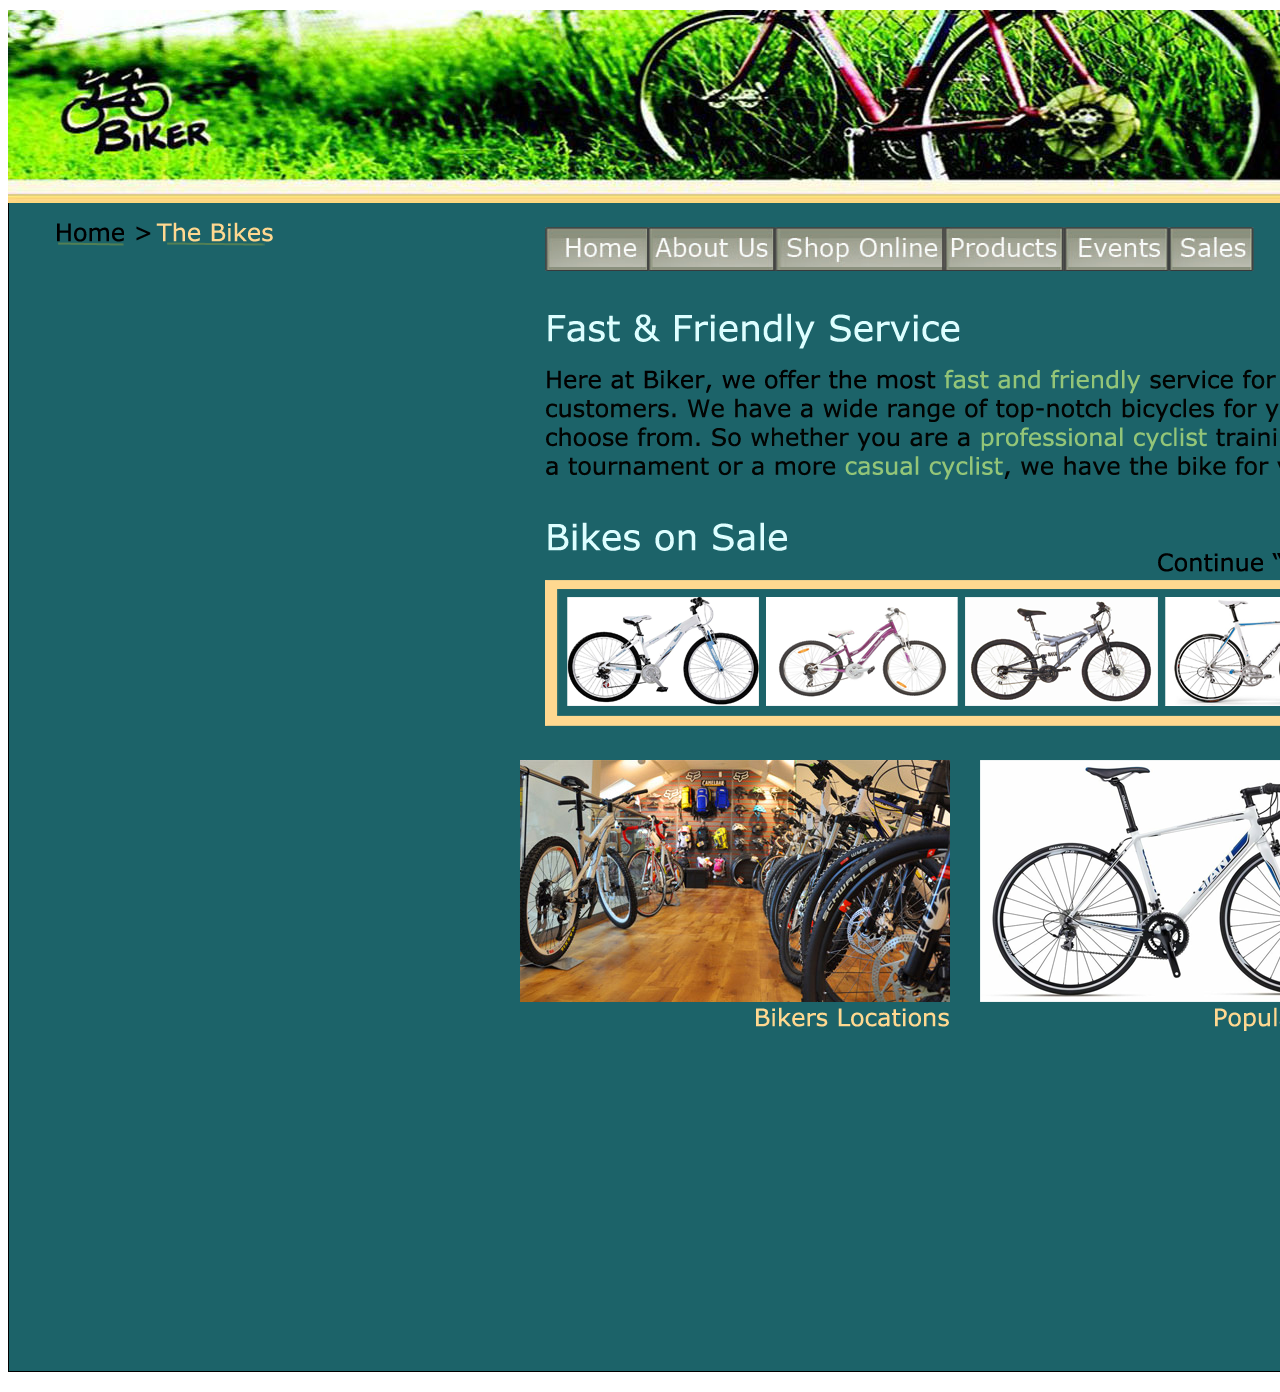
<file: index.html>
<!DOCTYPE html>
<html>
	<head>
		<title>Home</title>
		<link rel="stylesheet" type="text/css" href="main.css"/>
	</head>
	<body>
		<div id="container">
			<header>
				<h1>Biker</h1>
					<img src="img/background.png"/>
					<img src="img/Header.jpg"  align="top" style="position:absolute; top:10px; left:8px;"/>
					<a href="#"><img src="img/Home.png"  align="top" style="position:absolute; top:220px; left:50px;"/></a>
					<img src="img/Line.png"  align="top" style="position:absolute; top:230px; left:24px;"/>
					<a href="#"><img src="img/The Bikes.png"  align="top" style="position:absolute; top:220px; left:150px;"/></a>
					<img src="img/Line2.png"  align="top" style="position:absolute; top:230px; left:150px;"/>
			</header>
			<div class="row">
				<div class="box">
					<a href="about.html"><img src="img/about_button.jpg" align="top" style="position:absolute; top:227px; left:647px;"/></a>
					<a href="#"><img src="img/home_button.jpg" align="top" style="position:absolute; top:227px; left:545px;"/></a>
					<a href="#"><img src="img/shop_button.jpg" align="top" style="position:absolute; top:227px; left:773px;"/></a>
					<a href="#"><img src="img/products_button.jpg" align="top" style="position:absolute; top:227px; left:944px;"/></a>
					<a href="#"><img src="img/events_button.jpg" align="top" style="position:absolute; top:227px; left:1064px;"/></a>
					<a href="#"><img src="img/sales_button.jpg" align="top" style="position:absolute; top:227px; left:1169px;"/></a>
				</div>
			</div> <!-- closes first row div -->
		</div>
		<img src="img/bike banner.png"  align="top" style="position:absolute; top:580px; left:545px;"/>
		<a href="#"><img src="img/More Products.png"  align="top" style="position:absolute; top:550px; left:1152px;"/></a>
		<img src="img/bike shop.jpg"  align="top" style="position:absolute; top:760px; left:520px;"/>
		<a href="#"><img src="img/Locations.png"  align="top" style="position:absolute; top:1005px; left:735px;"/></a>
		<img src="img/giant bike.png"  align="top" style="position:absolute; top:760px; left:980px;"/>
		<a href="#"><img src="img/Popular Items.png"  align="top" style="position:absolute; top:1005px; left:1180px;"/></a>
	</body>
</html>
</file>
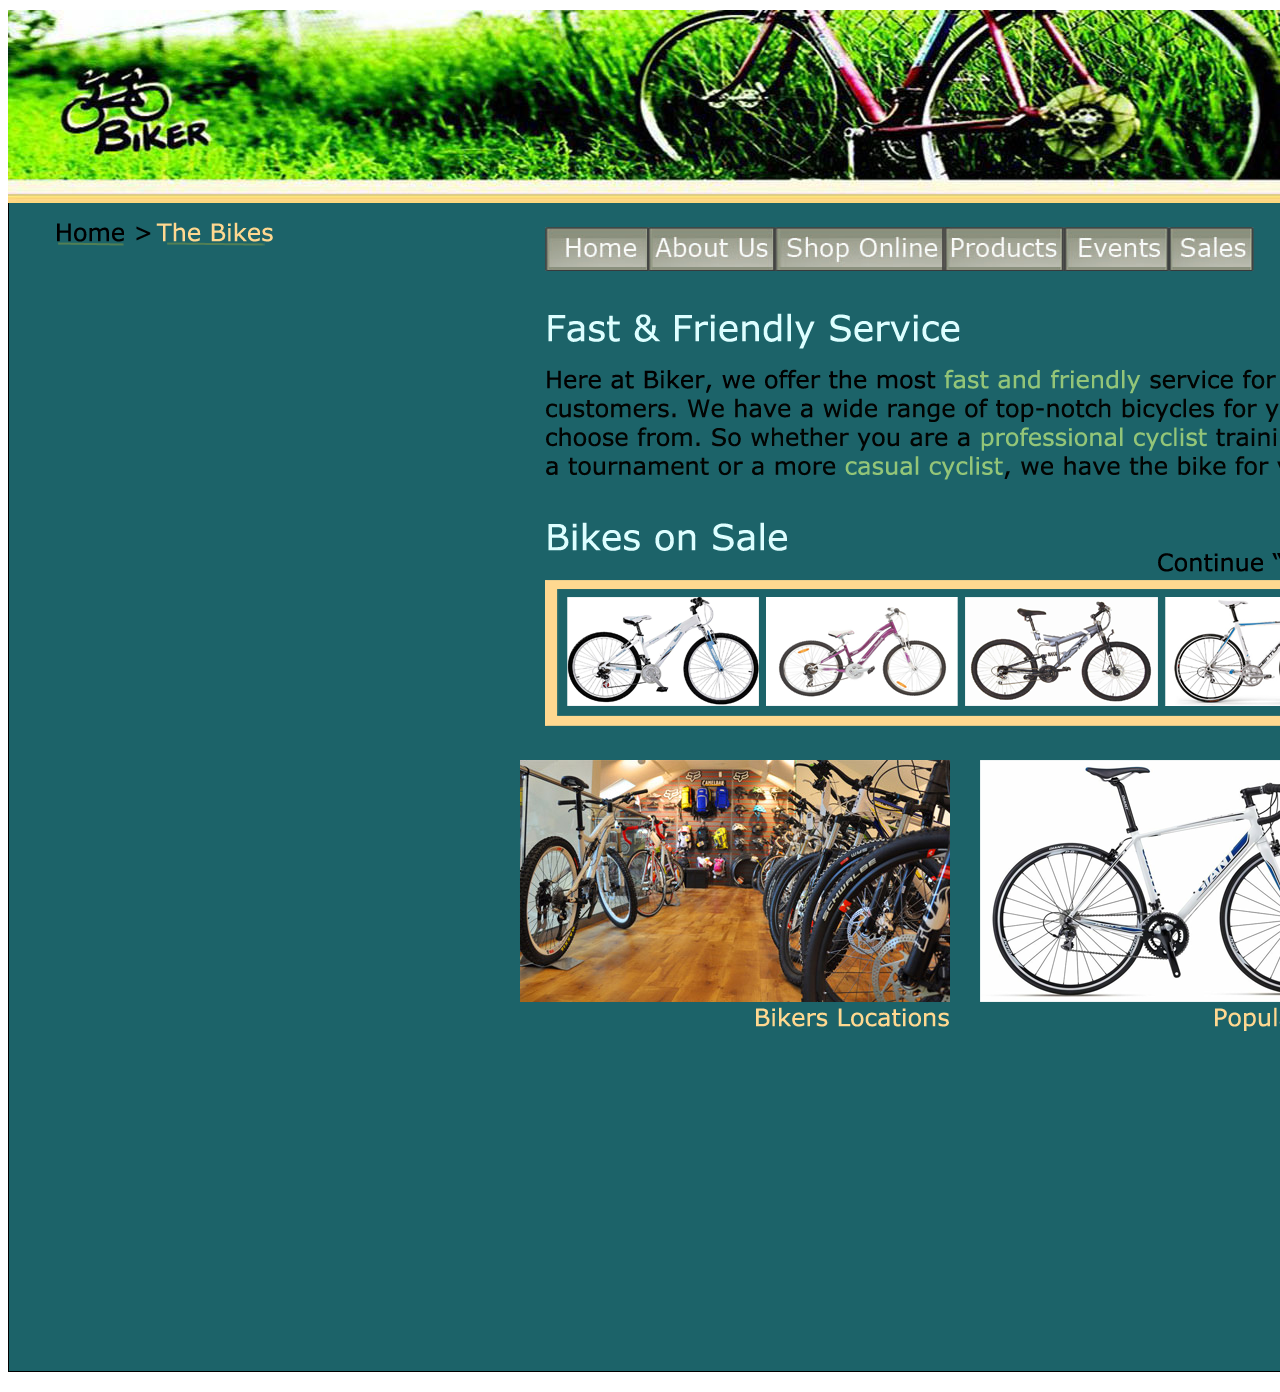
<file: Bike Site/index.html>
<!DOCTYPE html>
<html>
	<head>
		<title>Home</title>
		<link rel="stylesheet" type="text/css" href="main.css"/>
	</head>
	<body>
		<div id="container">
			<header>
				<h1>Biker</h1>
					<img src="img/background.png"/>
					<img src="img/Header.jpg"  align="top" style="position:absolute; top:10px; left:8px;"/>
					<a href="#"><img src="img/Home.png"  align="top" style="position:absolute; top:220px; left:50px;"/></a>
					<img src="img/Line.png"  align="top" style="position:absolute; top:230px; left:24px;"/>
					<a href="#"><img src="img/The Bikes.png"  align="top" style="position:absolute; top:220px; left:150px;"/></a>
					<img src="img/Line2.png"  align="top" style="position:absolute; top:230px; left:150px;"/>
			</header>
			<div class="row">
				<div class="box">
					<a href="About Us.html"><img src="img/about_button.jpg" align="top" style="position:absolute; top:227px; left:647px;"/></a>
					<a href="#"><img src="img/home_button.jpg" align="top" style="position:absolute; top:227px; left:545px;"/></a>
					<a href="#"><img src="img/shop_button.jpg" align="top" style="position:absolute; top:227px; left:773px;"/></a>
					<a href="#"><img src="img/products_button.jpg" align="top" style="position:absolute; top:227px; left:944px;"/></a>
					<a href="#"><img src="img/events_button.jpg" align="top" style="position:absolute; top:227px; left:1064px;"/></a>
					<a href="#"><img src="img/sales_button.jpg" align="top" style="position:absolute; top:227px; left:1169px;"/></a>
				</div>
			</div> <!-- closes first row div -->
		</div>
		<img src="img/bike banner.png"  align="top" style="position:absolute; top:580px; left:545px;"/>
		<a href="#"><img src="img/More Products.png"  align="top" style="position:absolute; top:550px; left:1152px;"/></a>
		<img src="img/bike shop.jpg"  align="top" style="position:absolute; top:760px; left:520px;"/>
		<a href="#"><img src="img/Locations.png"  align="top" style="position:absolute; top:1005px; left:735px;"/></a>
		<img src="img/giant bike.png"  align="top" style="position:absolute; top:760px; left:980px;"/>
		<a href="#"><img src="img/Popular Items.png"  align="top" style="position:absolute; top:1005px; left:1180px;"/></a>
	</body>
</html>
</file>
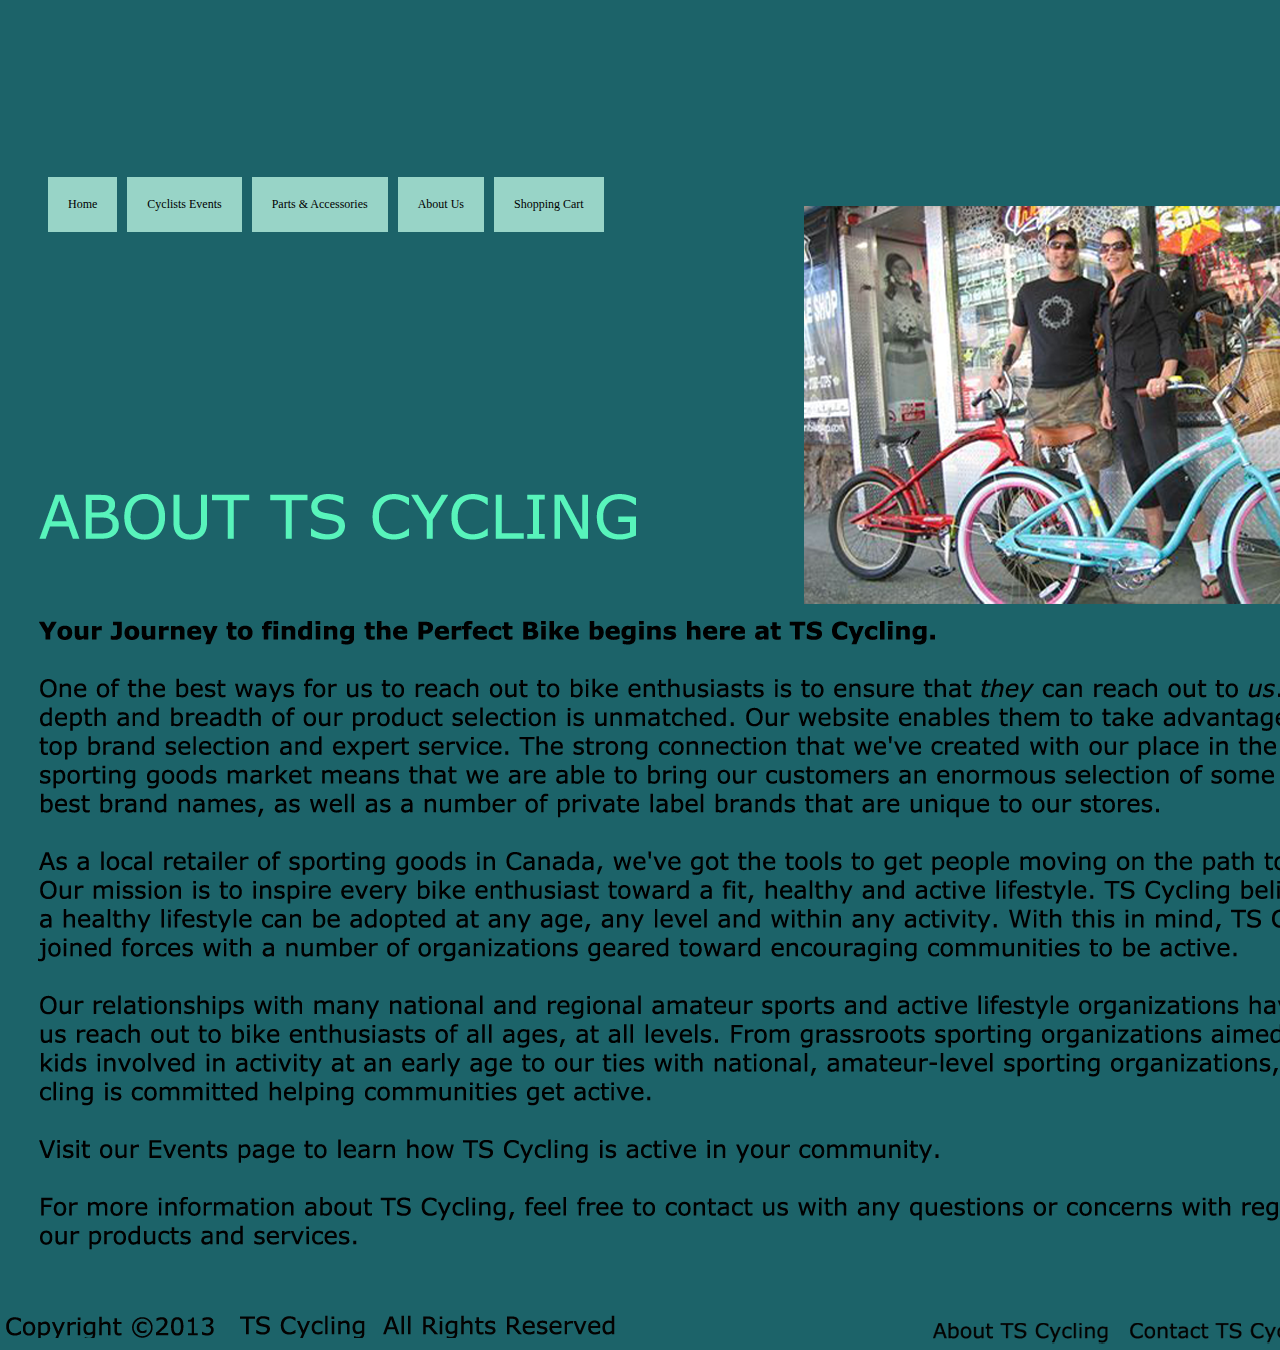
<file: about.html>
<!DOCTYPE html>
<html>
	<head>
		<title>About TS Cycling</title>
		<link rel="stylesheet" type="text/css" href="main.css"/>
		<link rel="stylesheet" type="text/css" href="form.css"/>
	</head>
	<body>
	
		<form id="header">
		<img src="img/banner.jpg"  align="top" />
			<!--
			<fieldset align="right">
				<button type="submit">Home</button>
				<button type="submit">Cyclists Events</button>
				<button type="submit">Parts & Accessories</button>
				<button type="submit">Sales</button>
				<button type="submit">Shopping Cart</button>
				<button type="submit">Your Account</button>
			</fieldset>
			-->
			<ul id="nav">
				<li><a href="#">Home</a></li>
				<li><a href="#">Cyclists Events</a></li>
				<li><a href="#">Parts & Accessories</a>
					<ul>
						<li><a href="#">Road Bikes</a></li>
						<li><a href="#">Touring Bikes</a></li>
						<li><a href="#">Tools & Gear</a></li>
					</ul>
				</li>
				<li><a href="#">About Us</a></li>
				<li><a href="#">Shopping Cart</a></li>
					<ul>
						<li><a href="#">Your Shipping Info</a></li>
						<li><a href="#">Inside Your Cart</a></li>
					</ul>
			</ul>
		</form>
		<img src="img/About Us.png"  align="top" style="position:absolute; top:0px; left:0px;"/>
	</body>
</html>
</file>
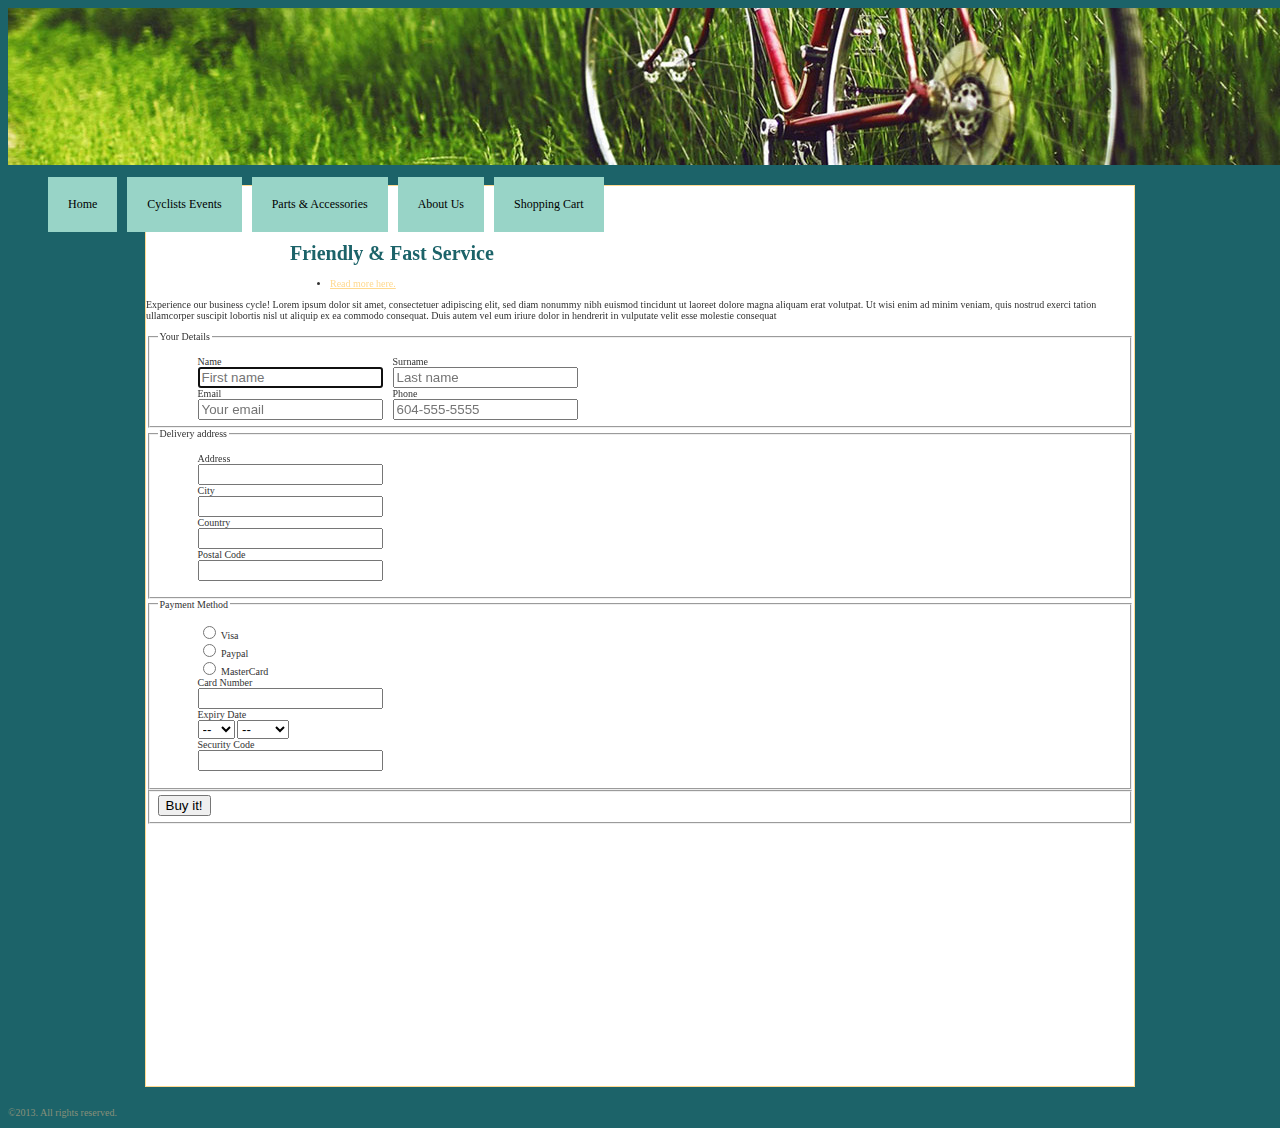
<file: biker.html>
<!DOCTYPE html>
<html>
	<head>
		<meta http-equiv="Content-Type" content="text/html; charset=UTF-8" />
		<meta name="viewport" content="width=device-width" />
		<!-- disables page scaling on mobile devices --> 
		<title>Biker Company</title>
		<link rel="stylesheet" type="text/css" href="biker.css" />
	</head>
	<body>
		<form id="header">
		<img src="img/banner.jpg"  align="top" />
			<!--
			<fieldset align="right">
				<button type="submit">Home</button>
				<button type="submit">Cyclists Events</button>
				<button type="submit">Parts & Accessories</button>
				<button type="submit">Sales</button>
				<button type="submit">Shopping Cart</button>
				<button type="submit">Your Account</button>
			</fieldset>
			-->
			<ul id="nav">
				<li><a href="#">Home</a></li>
				<li><a href="#">Cyclists Events</a></li>
				<li><a href="#">Parts & Accessories</a>
					<ul>
						<li><a href="#">Road Bikes</a></li>
						<li><a href="#">Touring Bikes</a></li>
						<li><a href="#">Tools & Gear</a></li>
					</ul>
				</li>
				<li><a href="#">About Us</a></li>
				<li><a href="#">Shopping Cart</a></li>
					<ul>
						<li><a href="#">Your Shipping Info</a></li>
						<li><a href="#">Inside Your Cart</a></li>
					</ul>
			</ul>
		</form>
		
		<div id="container">
			<header>
				<h1> Friendly & Fast Service </h1>
				<nav>
					<ul>
						<li><a href="#">Read more here.</a></li>
					</ul>
				</nav>
			</header>
			<p>
				Experience our business cycle!
				Lorem ipsum dolor sit amet, consectetuer adipiscing elit, sed diam nonummy nibh euismod tincidunt ut laoreet dolore magna aliquam erat volutpat. Ut wisi enim ad minim veniam, quis nostrud exerci tation ullamcorper suscipit lobortis nisl ut aliquip ex ea commodo consequat. Duis autem vel eum iriure dolor in hendrerit in vulputate velit esse molestie consequat
			</p>
			<form id="payment">
			<fieldset>
				<legend>Your Details</legend>
				<ol id="removeNumber">
					<div id="detailcontainer1">
					<li>
						<label for="firstname">Name</label><br/>
						<input id="firstname" name="firstname" type="text" placeholder="First name" required autofocus />
					</li>
					<li>
						<label for="email">Email</label><br/>
						<input id="email" name="email" type="mail" placeholder="Your email" required />
					</li>
					</div>
					<div id="detailcontainer2">
					<li>
						<label for="lastname">Surname</label><br/>
						<input id="lastname" name="lastname" type="text" placeholder="Last name" required autofocus />
					</li>
					<li>				
						<label for="phone">Phone</label><br/>
						<input id="phone name="phone type="tel" placeholder="604-555-5555" required />
					</li>
					</div>
				</ol>
			</fieldset>
			<fieldset>
				<legend>Delivery address</legend>
				<ol id="removeNumber">
					<li>
						<label for="address">Address</label><br/>
						<input id="address" name="address" type="text" required /> 
					</li>
					<li>
						<label for="city">City</label><br/>
						<input id="city" name="city" type="text" required /> 
					</li>
					<li>
						<label for="country">Country</label><br/>
						<input id="country" name="country" type="text" required /> 
					</li>
					<li>				
						<label for="postal">Postal Code</label><br/>
						<input id="postal" name="postal" type="text" required /> 
					</li>
				</ol>
			</fieldset>
			<fieldset>
				<legend>Payment Method</legend>
					<ol id="removeNumber">
						<li>
							<input id="visa" name="cardtype" type="radio" />
							<label for="visa">Visa</label>
						</li>
						<li>
							<input id="paypal" name="cardtype" type="radio" />
							<label for="paypal">Paypal</label>
						</li>
						<li>
							<input id="mastercard" name="cardtype" type="radio" />	
							<label for="mastercard">MasterCard</label>
						</li>
						<li>
							<label for="cardnumber">Card Number</label><br/>
							<input id="cardnumber" name="cardnumber" type="text" required />
						</li>
						<li>
							<label>Expiry Date</label><br/>
							<select id="month" name="month">
								<option>--</option>
								<option>01</option>
								<option>02</option>																
								<option>03</option>
								<option>04</option>
								<option>05</option>
								<option>06</option>
								<option>07</option>
								<option>08</option>
								<option>09</option>
								<option>10</option>
								<option>11</option>
								<option>12</option>			
							</select>
							<select id="year" name="year">
								<option>--</option>
								<option>2013</option>
								<option>2014</option>																
								<option>2015</option>
								<option>2016</option>
								<option>2017</option>
								<option>2018</option>
								<option>2019</option>
								<option>2020</option>
								<option>2021</option>
								<option>2022</option>
								<option>2023</option>	
							</select>
						</li>
						<li>
							<label for="securitycode">Security Code</label><br/>
							<input id="securitycode" name="securitycode" type="text" required />
						</li>
					</ol>
			</fieldset>
			<fieldset>
					<button type="submit">Buy it!</button>
			</fieldset>
			</div>
			
			

		
		<footer>
			<p>
				&copy;2013. All rights reserved.
			</p>
		</footer>
	</body>
</html>


<!-- 
Green - #1C6369
Orange - #FFD98F
Button Green - #88907A
Font White - #FFF6E3
-->
</file>
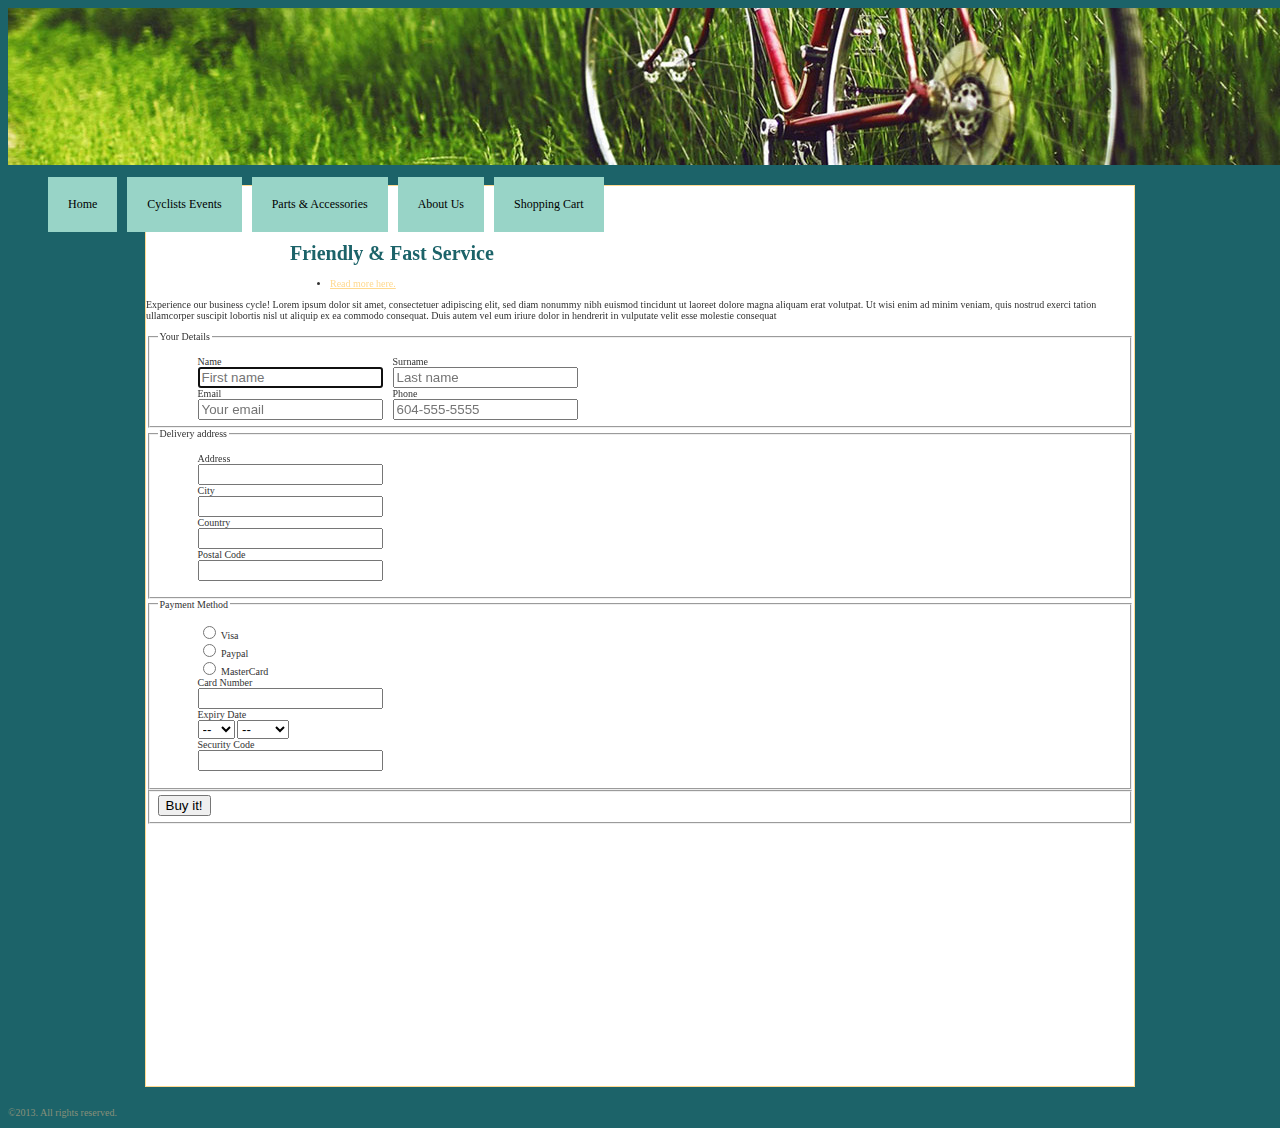
<file: form.html>
<!DOCTYPE html>
<html>
	<head>
		<meta http-equiv="Content-Type" content="text/html; charset=UTF-8" />
		<meta name="viewport" content="width=device-width" />
		<!-- disables page scaling on mobile devices --> 
		<title>Detailed Information</title>
		<link rel="stylesheet" type="text/css" href="form.css" />
	</head>
	<body>
		<form id="header">
		<img src="img/banner.jpg"  align="top" />
			<!--
			<fieldset align="right">
				<button type="submit">Home</button>
				<button type="submit">Cyclists Events</button>
				<button type="submit">Parts & Accessories</button>
				<button type="submit">Sales</button>
				<button type="submit">Shopping Cart</button>
				<button type="submit">Your Account</button>
			</fieldset>
			-->
			<ul id="nav">
				<li><a href="#">Home</a></li>
				<li><a href="#">Cyclists Events</a></li>
				<li><a href="#">Parts & Accessories</a>
					<ul>
						<li><a href="#">Road Bikes</a></li>
						<li><a href="#">Touring Bikes</a></li>
						<li><a href="#">Tools & Gear</a></li>
					</ul>
				</li>
				<li><a href="#">About Us</a></li>
				<li><a href="#">Shopping Cart</a></li>
					<ul>
						<li><a href="#">Your Shipping Info</a></li>
						<li><a href="#">Inside Your Cart</a></li>
					</ul>
			</ul>
		</form>
		
		<div id="container">
			<header>
				<h1> Friendly & Fast Service </h1>
				<nav>
					<ul>
						<li><a href="#">Read more here.</a></li>
					</ul>
				</nav>
			</header>
			<p>
				Experience our business cycle!
				Lorem ipsum dolor sit amet, consectetuer adipiscing elit, sed diam nonummy nibh euismod tincidunt ut laoreet dolore magna aliquam erat volutpat. Ut wisi enim ad minim veniam, quis nostrud exerci tation ullamcorper suscipit lobortis nisl ut aliquip ex ea commodo consequat. Duis autem vel eum iriure dolor in hendrerit in vulputate velit esse molestie consequat
			</p>
			<form id="payment">
			<fieldset>
				<legend>Your Details</legend>
				<ol id="removeNumber">
					<div id="detailcontainer1">
					<li>
						<label for="firstname">Name</label><br/>
						<input id="firstname" name="firstname" type="text" placeholder="First name" required autofocus />
					</li>
					<li>
						<label for="email">Email</label><br/>
						<input id="email" name="email" type="mail" placeholder="Your email" required />
					</li>
					</div>
					<div id="detailcontainer2">
					<li>
						<label for="lastname">Surname</label><br/>
						<input id="lastname" name="lastname" type="text" placeholder="Last name" required autofocus />
					</li>
					<li>				
						<label for="phone">Phone</label><br/>
						<input id="phone name="phone type="tel" placeholder="604-555-5555" required />
					</li>
					</div>
				</ol>
			</fieldset>
			<fieldset>
				<legend>Delivery address</legend>
				<ol id="removeNumber">
					<li>
						<label for="address">Address</label><br/>
						<input id="address" name="address" type="text" required /> 
					</li>
					<li>
						<label for="city">City</label><br/>
						<input id="city" name="city" type="text" required /> 
					</li>
					<li>
						<label for="country">Country</label><br/>
						<input id="country" name="country" type="text" required /> 
					</li>
					<li>				
						<label for="postal">Postal Code</label><br/>
						<input id="postal" name="postal" type="text" required /> 
					</li>
				</ol>
			</fieldset>
			<fieldset>
				<legend>Payment Method</legend>
					<ol id="removeNumber">
						<li>
							<input id="visa" name="cardtype" type="radio" />
							<label for="visa">Visa</label>
						</li>
						<li>
							<input id="paypal" name="cardtype" type="radio" />
							<label for="paypal">Paypal</label>
						</li>
						<li>
							<input id="mastercard" name="cardtype" type="radio" />	
							<label for="mastercard">MasterCard</label>
						</li>
						<li>
							<label for="cardnumber">Card Number</label><br/>
							<input id="cardnumber" name="cardnumber" type="text" required />
						</li>
						<li>
							<label>Expiry Date</label><br/>
							<select id="month" name="month">
								<option>--</option>
								<option>01</option>
								<option>02</option>																
								<option>03</option>
								<option>04</option>
								<option>05</option>
								<option>06</option>
								<option>07</option>
								<option>08</option>
								<option>09</option>
								<option>10</option>
								<option>11</option>
								<option>12</option>			
							</select>
							<select id="year" name="year">
								<option>--</option>
								<option>2013</option>
								<option>2014</option>																
								<option>2015</option>
								<option>2016</option>
								<option>2017</option>
								<option>2018</option>
								<option>2019</option>
								<option>2020</option>
								<option>2021</option>
								<option>2022</option>
								<option>2023</option>	
							</select>
						</li>
						<li>
							<label for="securitycode">Security Code</label><br/>
							<input id="securitycode" name="securitycode" type="text" required />
						</li>
					</ol>
			</fieldset>
			<fieldset>
					<button type="submit">Buy it!</button>
			</fieldset>
			</div>
			
			

		
		<footer>
			<p>
				&copy;2013. All rights reserved.
			</p>
		</footer>
	</body>
</html>


<!-- 
Green - #1C6369
Orange - #FFD98F
Button Green - #88907A
Font White - #FFF6E3
-->
</file>
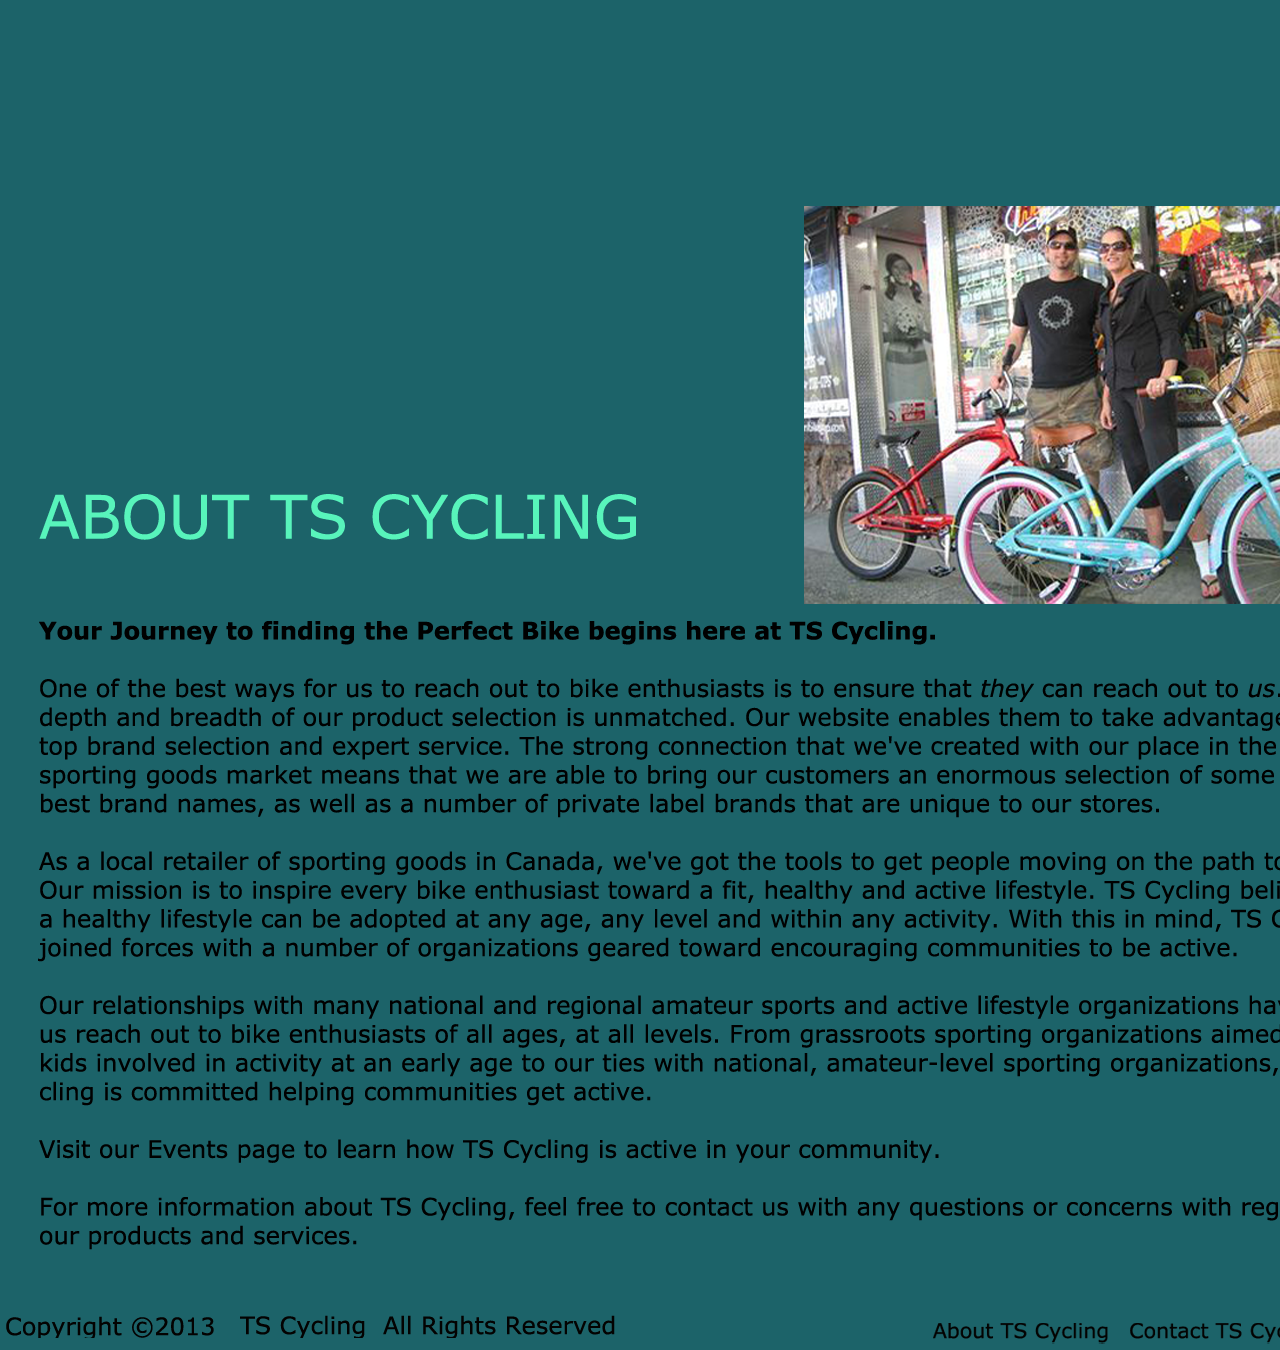
<file: Bike Site/About Us.html>
<!DOCTYPE html>
<html>
	<head>
		<title>About TS Cycling</title>
		<link rel="stylesheet" type="text/css" href="main.css"/>
	</head>
	<body>
		<img src="img/About Us.png"  align="top" style="position:absolute; top:0px; left:0px;"/>
	</body>
</html>
</file>
<file: main.css>
#container {
	width: 1450px;
	background-color:#1C6369;
	border: 1px solid black;
	margin: 20px auto;
	height: 1350px;
	overflow: hidden;
}

header{
	width: 700px;
	background-color: #8491F5;
	margin: 0 auto;
}

h1{
	text-align: center;
}

.box{
	float: left;
	width: 233px;
	height: 300px;
	background-color: #C3C3FA;
	margin: 0 25px;
}

.row{
	clear: both;
}
</file>
<file: Bike Site/main.css>
#container {
	width: 1450px;
	background-color:#1C6369;
	border: 1px solid black;
	margin: 20px auto;
	height: 1350px;
	overflow: hidden;
}

header{
	width: 700px;
	background-color: #8491F5;
	margin: 0 auto;
}

h1{
	text-align: center;
}

.box{
	float: left;
	width: 233px;
	height: 300px;
	background-color: #C3C3FA;
	margin: 0 25px;
}

.row{
	clear: both;
}
</file>
<file: form.css>
form#header button {
	background: #98D4C7;
	border: none;
	color #FFFFFF;
	display: black;
	margin: 0px;
	padding: 15px;
}

form#header button:hover{
	background: #C2FFF2;
	cursor: pointer;
	/* add this to images later 
	 margin: 10px;
	 padding: 30px; */
}

#container{
	width:988px;
	background-color: #FFFFFF;
	border: 1px solid #FFD98F;
	margin: 20px auto;
	height: 900px;
	font-family: Verdana, Georgia, Times, serif;
	color: #333333;
}

body{
	font-size: 10px;
	color: #88907A;
	background-color: #1C6369;
}

header{
	width:700px;
	margin: 0 auto;
}


h1 {
	font-family: Verdana, Georgia, Times, serif;
	color: #1C6369;
}

.box {
	width: 233px;
	height: 300px;
	background-color: #FFFFFF;
	margin: 0 25px;
}

.row {
	clear: both;
}

a, a:visited { /* for anchor tags and visited ones */
	color:  #FFD98F;
	font-weight: 300;
}

a:active, a:hover {
	color: #333333;
}

#removeNumber {
    list-style: none;
}

#detailcontainer1{
	float: left;
	padding: 0px 10px 0px 0px;
}

#detailcontainer2{
	float: left;
}

/*------------------------------------*\
	NAV
\*------------------------------------*/
#nav {
	list-style: none;
	font-weight: bold;
	font-size: 12px;
	margin-bottom: 10px;
	float: left;
	width: 100%;
	position: relative;
	z-index: 5;
	text-decoration: none;
}
#nav li {
	float: left;
	margin-right: 10px;
	position: relative;
	text-decoration: none;
}
#nav a {
	display: block;
	padding: 20px;
	color: black;
	background: #98D4C7;
	text-decoration: none;
}
#nav a:hover {
	color:#333;
	background: #6b0c36;
}
#nav ul {
	background: #fff;
	background: rgba(255,255,255,0);
	list-style: none;
	position: absolute;
	left: -9999px;
}
#nav ul li {
	padding-top: 1px;
	float: none;
}


#nav ul a {
	white-space: nowrap;
}
#nav li:hover ul {
	left: 0;
}
#nav li:hover a {
	background: #C2FFF2;
}
#nav li:hover ul a {
	text-decoration: none;
}
#nav li:hover ul li a:hover {
	 background: #7BDBCB;
}
</file>
<file: biker.css>
form#header button {
	background: #98D4C7;
	border: none;
	color #FFFFFF;
	display: black;
	margin: 0px;
	padding: 15px;
}

form#header button:hover{
	background: #C2FFF2;
	cursor: pointer;
	/* add this to images later 
	 margin: 10px;
	 padding: 30px; */
}

#container{
	width:988px;
	background-color: #FFFFFF;
	border: 1px solid #FFD98F;
	margin: 20px auto;
	height: 900px;
	font-family: Verdana, Georgia, Times, serif;
	color: #333333;
}

body{
	font-size: 10px;
	color: #88907A;
	background-color: #1C6369;
}

header{
	width:700px;
	margin: 0 auto;
}


h1 {
	font-family: Verdana, Georgia, Times, serif;
	color: #1C6369;
}

.box {
	width: 233px;
	height: 300px;
	background-color: #FFFFFF;
	margin: 0 25px;
}

.row {
	clear: both;
}

a, a:visited { /* for anchor tags and visited ones */
	color:  #FFD98F;
	font-weight: 300;
}

a:active, a:hover {
	color: #333333;
}

#removeNumber {
    list-style: none;
}

#detailcontainer1{
	float: left;
	padding: 0px 10px 0px 0px;
}

#detailcontainer2{
	float: left;
}

/*------------------------------------*\
	NAV
\*------------------------------------*/
#nav {
	list-style: none;
	font-weight: bold;
	font-size: 12px;
	margin-bottom: 10px;
	float: left;
	width: 100%;
	position: relative;
	z-index: 5;
	text-decoration: none;
}
#nav li {
	float: left;
	margin-right: 10px;
	position: relative;
	text-decoration: none;
}
#nav a {
	display: block;
	padding: 20px;
	color: black;
	background: #98D4C7;
	text-decoration: none;
}
#nav a:hover {
	color:#333;
	background: #6b0c36;
}
#nav ul {
	background: #fff;
	background: rgba(255,255,255,0);
	list-style: none;
	position: absolute;
	left: -9999px;
}
#nav ul li {
	padding-top: 1px;
	float: none;
}


#nav ul a {
	white-space: nowrap;
}
#nav li:hover ul {
	left: 0;
}
#nav li:hover a {
	background: #C2FFF2;
}
#nav li:hover ul a {
	text-decoration: none;
}
#nav li:hover ul li a:hover {
	 background: #7BDBCB;
}
</file>
